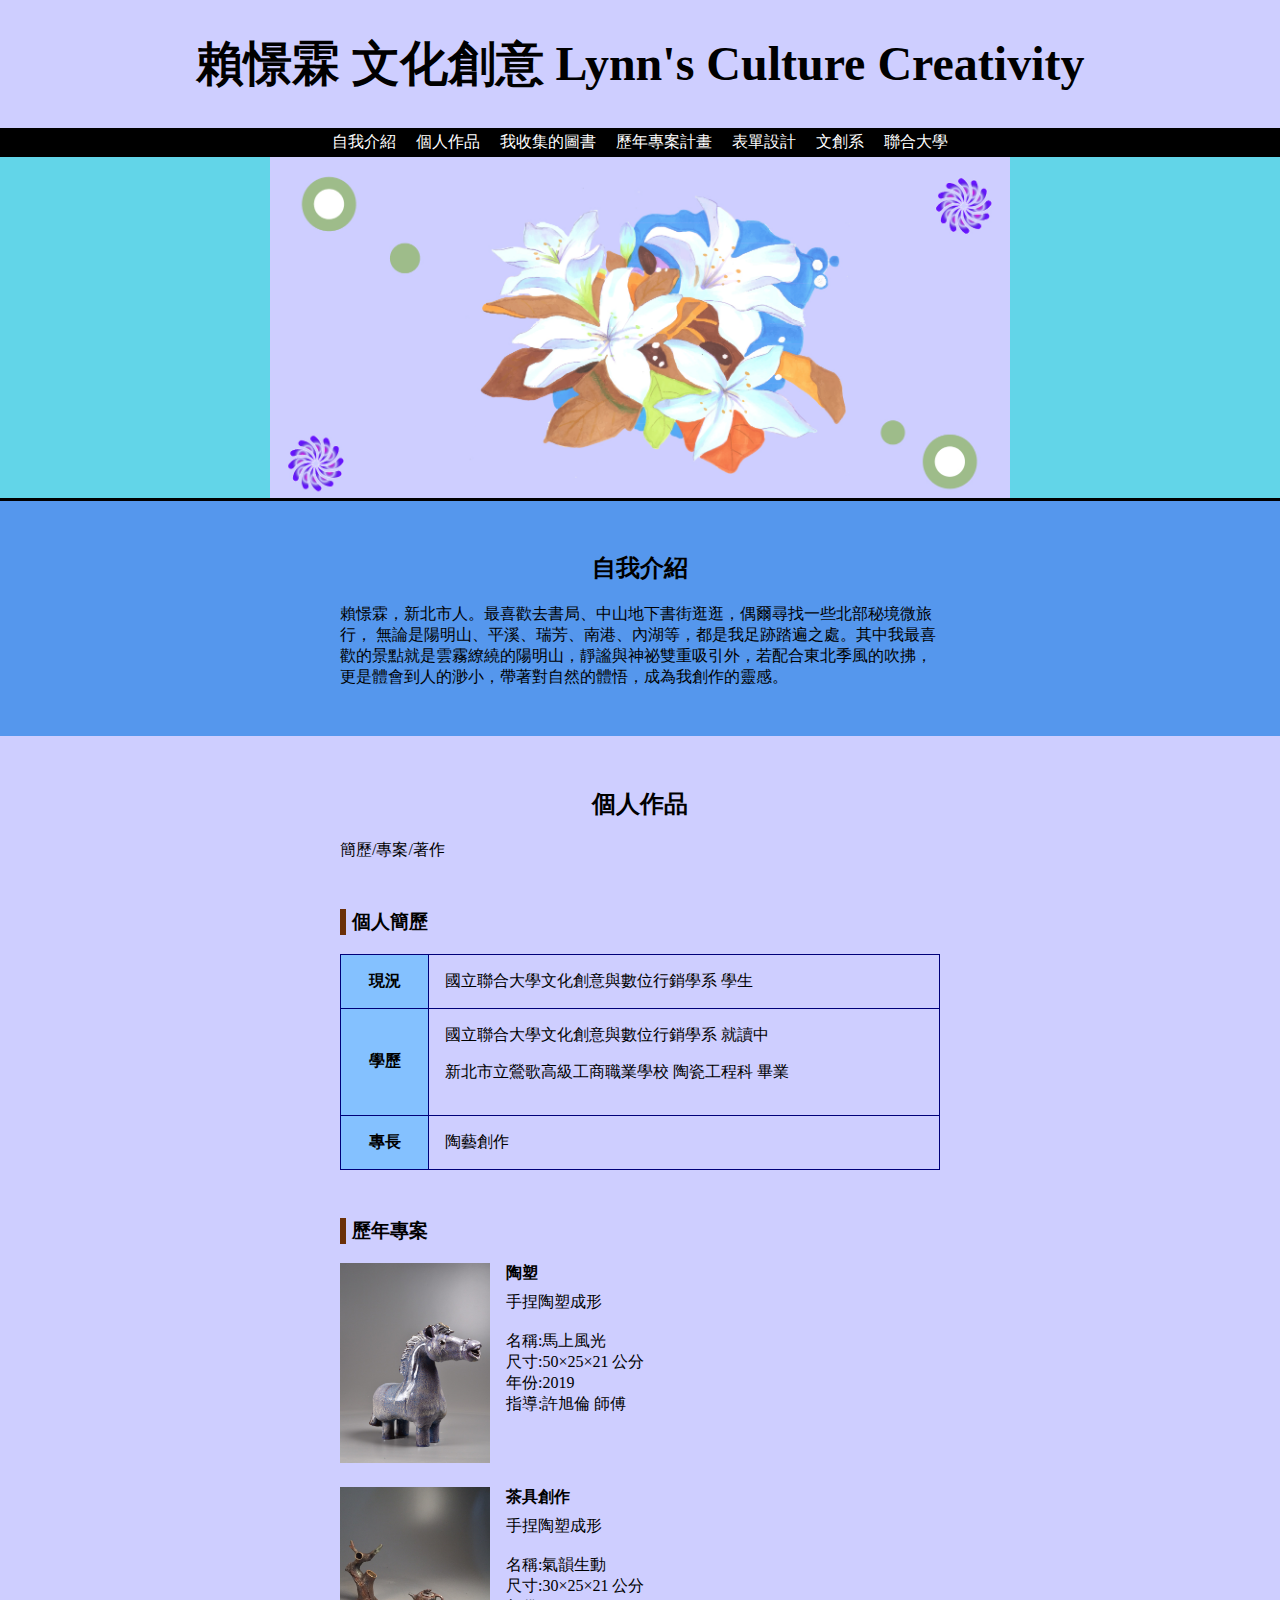
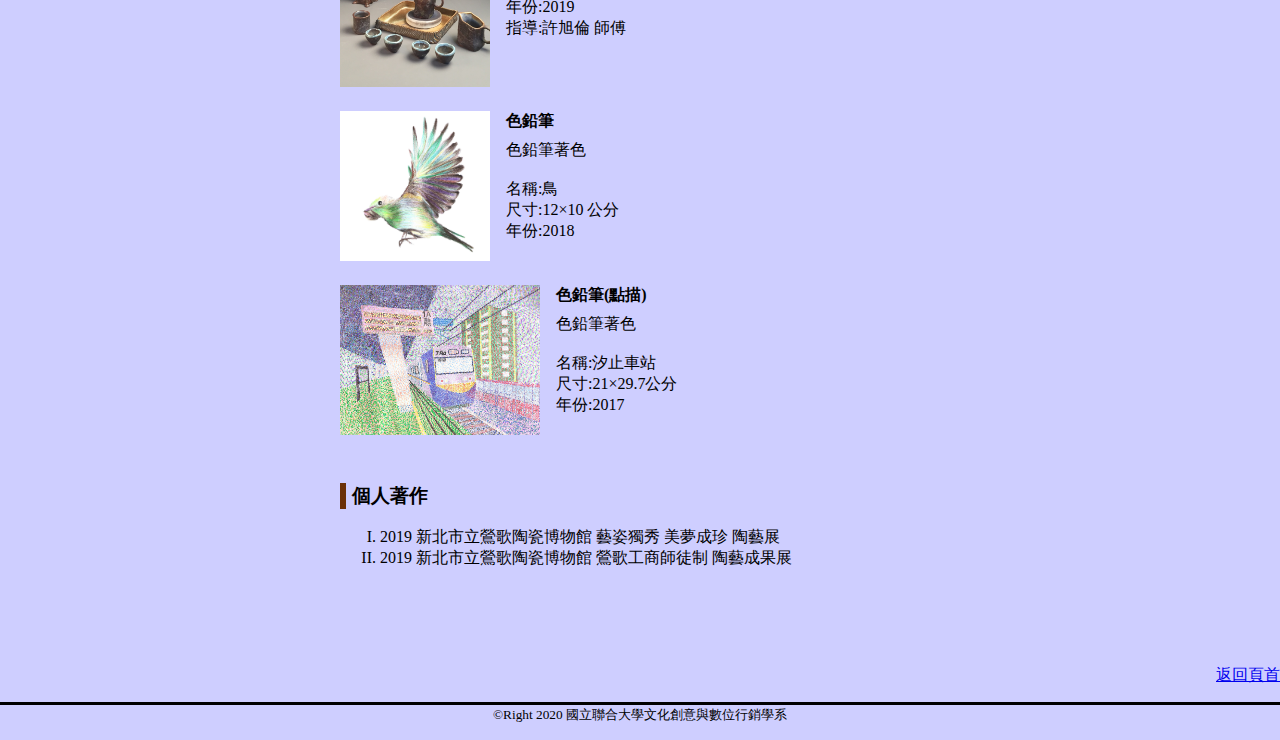
<file: index.htm>
<!DOCTYPE html>
<html lang="zh">
<head>
                  <meta charset="utf-8"/>
                  <title>賴憬霖 文化創意   Lynn's Culture Creativity</title>
                  <meta name="description" content="文化創意/文創/陶藝/culture creativity/ceramics/pottery">
                  <link rel="stylesheet" href="css/style.css">
</head>
<body>
                 <header>
                                      <h1>賴憬霖  文化創意  Lynn's Culture Creativity</h1>
                                      <nav class="navigation">
                                                   <ul>
                                                              <li><a href="#profile">自我介紹</a></li>
                                                              <li><a href="#concert">個人作品</a></li>
                                                              <li><a href="book.xml" target="_blank">我收集的圖書</a></li>
                                                              <li><a href="project.htm" target="_blank">歷年專案計畫</a></li>
                                                              <li><a href="form.htm" target="_blank">表單設計</a></li>
                                                              <li><a href="https://ccdm.nuu.edu.tw/" target="_blank">文創系</a></li>
                                                              <li><a href="https://www.nuu.edu.tw/" target="_blank">聯合大學</a></li>
                                                  </ul>
                                     </nav>

                </header>

                <main>
                                <div class="mainvisual">
                                                                                <img src="img/mainvisual-1.jpg" alt="主視覺圖片" width="740" height="340">
                                </div>
                                <article id="profile">
                                                                         <div class="inner">
                                                                                                              <h2>自我介紹</h2>
                                                                                                               <p>賴憬霖，新北市人。最喜歡去書局、中山地下書街逛逛，偶爾尋找一些北部秘境微旅行，
無論是陽明山、平溪、瑞芳、南港、內湖等，都是我足跡踏遍之處。其中我最喜歡的景點就是雲霧繚繞的陽明山，靜謐與神祕雙重吸引外，若配合東北季風的吹拂，
更是體會到人的渺小，帶著對自然的體悟，成為我創作的靈感。</p>
                                                                          </div>

                                </article>




                                <article id="concert">
                                                                           <h2>個人作品</h2>
                                                                           <p>簡歷/專案/著作</p>
                                                                           <section>
                                                                                                <h3>個人簡歷</h3>
                                                                                                <table>
                                                                                                                <tr><th>現況</th><td>國立聯合大學文化創意與數位行銷學系 學生</td></tr>
                                                                                                                <tr><th>學歷</th><td>國立聯合大學文化創意與數位行銷學系 就讀中<p>
                                                                                                                                                     新北市立鶯歌高級工商職業學校 陶瓷工程科 畢業</td>                                                                                                                           
                                                                                                                 </tr>
                                                                                                                 <tr><th>專長</th><td>陶藝創作</td></tr>
                                                                                                 </table>
                                                                           </section>

                                                                            <section>
                                                                                                  <h3>歷年專案</h3>
                                                                                                                                         <section class="performer">
                                                                                                                                         <img src="img/work-01.jpg" width="150" height="200">
                                                                                                                                         <h4>陶塑</h4>
                                                                                                                                         <p>手捏陶塑成形</p>
                                                                                                                                                                                   <br>
                                                                                                                                                                                                  
                                                                                                                                                                                                               <p>名稱:馬上風光</p>
                                                                                                                                                                                                               <p>尺寸:50×25×21 公分</p>
                                                                                                                                                                                                               <p>年份:2019</p>
                                                                                                                                                                                                               <p>指導:許旭倫 師傅</p>
                                                                                                                                                                                                   
                                                                                                                                         </section>

                                                                                                                                         <section class="performer">
                                                                                                                                         <img src="img/work-02.jpg" width="150" height="200">
                                                                                                                                         <h4>茶具創作</h4>
                                                                                                                                         <p>手捏陶塑成形</p>

                                                                                                                                                                                    <br>
                                                                                                                                                                                                   
                                                                                                                                                                                                               <p>名稱:氣韻生動</p>
                                                                                                                                                                                                               <p>尺寸:30×25×21 公分</p>
                                                                                                                                                                                                               <p>年份:2019</p>
                                                                                                                                                                                                               <p>指導:許旭倫 師傅</p>
                                                                                                                                                                                 
                                                                                                                                         </section>

                                                                                                                                         <section class="performer">
                                                                                                                                         <img src="img/work-04.jpg" width="150" height="150">
                                                                                                                                         <h4>色鉛筆</h4>
                                                                                                                                         <p>色鉛筆著色</p>

                                                                                                                                                                                    <br>
                                                                                                                                                                                                   
                                                                                                                                                                                                               <p>名稱:鳥</p>
                                                                                                                                                                                                               <p>尺寸:12×10 公分</p>
                                                                                                                                                                                                               <p>年份:2018</p>
                                                                                                                                                                                                              
                                                                                                                                                                                            
                                                                                                                                         </section>

                                                                                                                                         <section class="performer">
                                                                                                                                         <img src="img/work-03.jpg" width="200" height="150">
                                                                                                                                         <h4>色鉛筆(點描)</h4>
                                                                                                                                         <p>色鉛筆著色</p>

                                                                                                                                                                                   <br>
                                                                                                                                                                                                               <p>名稱:汐止車站</p>
                                                                                                                                                                                                               <p>尺寸:21×29.7公分</p>
                                                                                                                                                                                                               <p>年份:2017</p>
                                                                                                                                                                                                       
                                                                                                                                                                                    
                                                                                                                                         </section>
                                                                            </section>

                                                                            <section>
                                                                                                <h3>個人著作</h3>
                                                                                                                                       <ol>
                                                                                                                                                   <li>2019 新北市立鶯歌陶瓷博物館 藝姿獨秀 美夢成珍 陶藝展</li>
                                                                                                                                                   <li>2019 新北市立鶯歌陶瓷博物館 鶯歌工商師徒制 陶藝成果展</li>
                                                                                                                                        </ol>
                                                                         
                                                                           </section>

                                 </article>
                 </main>
                 
                <footer>
                                 <p class="pagetop"><a href="#top">返回頁首</a></p>
                               <p class='copyright'><small>&copyRight 2020 國立聯合大學文化創意與數位行銷學系</small></p>
</body>

</html>
</file>
<file: css/style.css>
/* body */
body {
    background-color:  #ceceff;
    margin: 0;
}

/* 標題1*/
h1 {
    font-size: 3em;
    color:  #000000;
    text-align: center;
}

/* 選單 */
.navigation ul {
    background-color: #000000;
    margin: 0;
    padding: 4px;
    text-align: center;
}
.navigation ul li {
    list-style-type: none;
    display: inline;
    margin: 0 8px;
}
.navigation ul li a {
    color: #ffffff;
    text-decoration: none;
}
.navigation ul li a:hover {
    color: #5597ed;
    text-decoration: underline;
}

/* 主視覺 */
.mainvisual {
    background-color: #62d5e8;
    border-bottom: solid 3px #000000;
}
.mainvisual img {
    display: block;
    margin: 0 auto;
    max-width: 100%;
    height: auto;
}

/* article */
article {
    padding: 32px 16px;
}

/* 背景色・文字色 */
#profile {
    background-color:  #5597ed;
    color: #000000;
}

/* 邊界設定 */
#profile .inner {
    max-width: 600px;
    margin: 0 auto;
}

#concert {
    max-width: 600px;
    margin: 0 auto;
}

/* section */
section {
    margin: 48px 0;
}


/* 標題23 */
h2 {
    text-align: center;
}

h3 {
    border-left: solid 6px #6b3008;
    padding-left: 6px;
}

/* 表 */
table {
    border-collapse: collapse;
    width: 100%;
}
th,td {
    border: solid 1px #000079;
    padding: 16px;
}
th {
    background-color: #84C1FF;
}

/* 作品集 */
.performer {
    margin: 0 0 24px;
    overflow: hidden;
}
.performer img {
    float: left;
    margin: 0 16px 0 0;
}
.performer h4 {
    margin: 0 0 0.5em;
}
.performer p {
    margin: 0;
}


/* 回頁首 */
.pagetop {
    text-align: right;
}

/* 著作權 */
.copyright {
    border-top: solid 3px #000000;
    text-align: center;
}


/* 著作 */
ol li {
    list-style-type: upper-roman;
}
</file>
